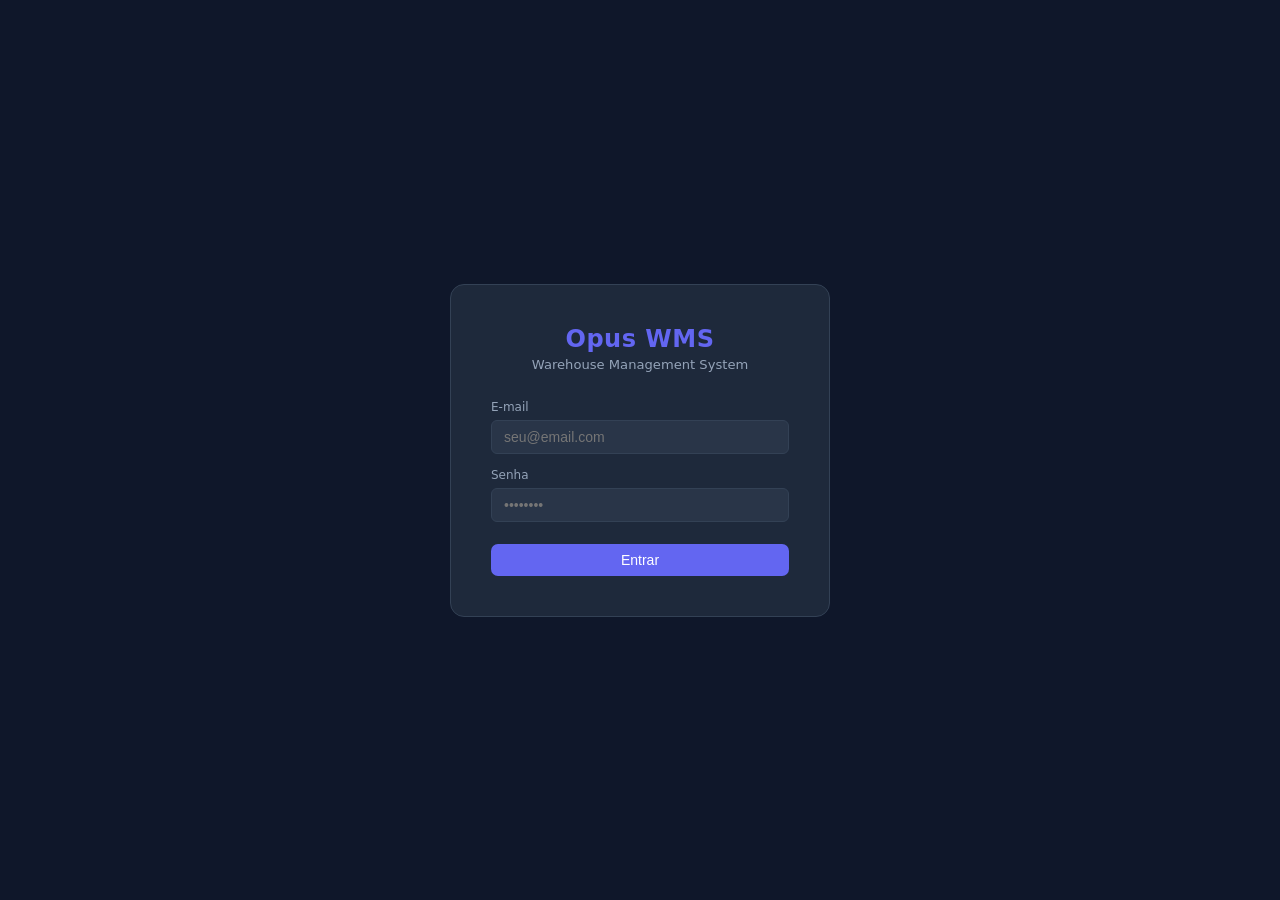
<file: public/armazenamento.html>
<!DOCTYPE html>
<html lang="pt-BR">
<head>
  <meta charset="UTF-8">
  <title>Armazenamento — Opus WMS</title>
  <link rel="stylesheet" href="css/main.css">
  <style>
    .aw-table { width:100%; border-collapse:collapse; font-size:.82rem; }
    .aw-table th { text-align:left; font-size:.65rem; font-weight:600; color:var(--text-muted);
      text-transform:uppercase; letter-spacing:.05em; padding:6px 10px;
      border-bottom:1px solid var(--border); }
    .aw-table td { padding:8px 10px; border-bottom:1px solid var(--border); color:var(--text); }
    .aw-table tr:last-child td { border-bottom:none; }
    .aw-table tr:hover td { background:var(--surface2); }
    .badge-good { background:rgba(34,197,94,.15); color:#22c55e; padding:2px 6px;
      border-radius:4px; font-size:.7rem; font-weight:600; }
    .badge-frutibras { background:rgba(99,102,241,.15); color:var(--accent); padding:2px 6px;
      border-radius:4px; font-size:.7rem; font-weight:600; }

    /* OA cards */
    .oa-header-row { display:flex; justify-content:space-between; align-items:center; margin-bottom:12px; }
    .oa-card { border:1px solid var(--border); border-radius:8px; padding:12px 14px;
      margin-bottom:8px; background:var(--surface2); }
    .oa-card-header { display:flex; justify-content:space-between; align-items:center; margin-bottom:6px; }
    .oa-id { font-size:.85rem; font-weight:600; color:var(--accent); }
    .oa-badge { font-size:.7rem; padding:2px 8px; border-radius:4px; font-weight:600; }
    .oa-badge-pendente { background:rgba(245,158,11,.15); color:#f59e0b; }
    .oa-badge-programada { background:rgba(99,102,241,.15); color:var(--accent); }
    .oa-badge-em_execucao { background:rgba(245,158,11,.15); color:#f59e0b; }
    .oa-badge-concluida { background:rgba(34,197,94,.15); color:#22c55e; }
    .oa-badge-executada { background:rgba(34,197,94,.15); color:#22c55e; }
    .oa-meta { font-size:.75rem; color:var(--text-muted); margin-bottom:6px; }
    .oa-pallets { font-size:.75rem; color:var(--text-muted); }
    .oa-pallet-tag { display:inline-block; background:var(--surface); border:1px solid var(--border);
      border-radius:4px; padding:1px 6px; font-size:.72rem; margin:2px; }

    /* Modais */
    .modal-overlay { position:fixed; inset:0; background:rgba(0,0,0,.6);
      display:flex; align-items:center; justify-content:center; z-index:1000; }
    .modal-overlay.hidden { display:none; }
    .modal { background:var(--surface); border:1px solid var(--border); border-radius:12px;
      width:760px; max-width:95vw; max-height:85vh; display:flex; flex-direction:column; overflow:hidden; }
    .modal-exec { width:600px; }
    .modal-head { padding:16px 20px; border-bottom:1px solid var(--border);
      display:flex; justify-content:space-between; align-items:center; }
    .modal-head h2 { font-size:1rem; font-weight:600; margin:0; }
    .modal-body { padding:16px 20px; overflow-y:auto; flex:1; }
    .modal-foot { padding:12px 20px; border-top:1px solid var(--border);
      display:flex; justify-content:space-between; align-items:center; gap:10px; flex-wrap:wrap; }
    .modal-sel-info { font-size:.8rem; color:var(--text-muted); }
    .modal-sel-info span { color:var(--accent); font-weight:600; }

    /* Pallet row no modal de criação */
    .pallet-row { border:1px solid var(--border); border-radius:8px; margin-bottom:8px;
      transition:.15s; background:var(--surface2); overflow:hidden; }
    .pallet-row:hover { border-color:var(--accent); }
    .pallet-row.selecionado { background:rgba(99,102,241,.05); border-color:var(--accent); }
    .pallet-row-top { display:flex; align-items:center; gap:10px; padding:8px 10px; cursor:pointer; }
    .pallet-row input[type=checkbox] { width:16px; height:16px; accent-color:var(--accent); cursor:pointer; flex-shrink:0; }
    .pallet-row-info { flex:1; min-width:0; }
    .pallet-row-id { font-size:.85rem; font-weight:600; color:var(--text); }
    .pallet-row-meta { font-size:.72rem; color:var(--text-muted); white-space:nowrap; overflow:hidden; text-overflow:ellipsis; }
    .pallet-row-temp { font-size:.72rem; padding:2px 6px; border-radius:4px; flex-shrink:0; }
    .pallet-row-temp.ok { background:rgba(99,102,241,.15); color:var(--accent); }
    .pallet-row-temp.sem { background:rgba(245,158,11,.15); color:#f59e0b; }

    /* Checklist de bipagem */
    .bip-progress { margin-bottom:14px; }
    .bip-progress-bar-bg { height:8px; background:var(--surface2); border-radius:4px; overflow:hidden; margin-top:6px; }
    .bip-progress-bar { height:8px; background:var(--accent); border-radius:4px; transition:width .3s; }
    .bip-progress-bar.completo { background:var(--success); }
    .bip-input-row { display:flex; gap:8px; margin-bottom:14px; }
    .bip-input { flex:1; background:var(--surface2); border:2px solid var(--border);
      border-radius:8px; color:var(--text); padding:10px 14px; font-size:1rem;
      outline:none; transition:border .15s; }
    .bip-input:focus { border-color:var(--accent); }
    .bip-input.erro { border-color:var(--danger); animation:shake .3s; }
    .bip-input.ok { border-color:var(--success); }
    .bip-item { display:flex; align-items:center; gap:10px; padding:8px 12px;
      border:1px solid var(--border); border-radius:8px; margin-bottom:6px;
      background:var(--surface2); transition:.2s; }
    .bip-item.bipado { background:rgba(34,197,94,.08); border-color:rgba(34,197,94,.4); }
    .bip-item.bipado .bip-check { color:#22c55e; font-size:1.1rem; }
    .bip-item:not(.bipado) .bip-check { color:var(--border); font-size:1.1rem; }
    .bip-item-info { flex:1; }
    .bip-item-id { font-size:.85rem; font-weight:600; }
    .bip-item-dest { font-size:.72rem; color:var(--text-muted); }
    .bip-alerta { display:none; padding:8px 14px; border-radius:8px; font-size:.82rem;
      font-weight:600; margin-bottom:10px; }
    .bip-alerta.erro { display:block; background:rgba(239,68,68,.12); color:var(--danger);
      border:1px solid rgba(239,68,68,.3); }
    .bip-alerta.ok { display:block; background:rgba(34,197,94,.12); color:#22c55e;
      border:1px solid rgba(34,197,94,.3); }
    @keyframes shake {
      0%,100% { transform:translateX(0); }
      20%,60% { transform:translateX(-6px); }
      40%,80% { transform:translateX(6px); }
    }

    /* Badge de destino */
    .destino-badge { font-size:.72rem; padding:2px 8px; border-radius:4px; font-weight:600;
      white-space:nowrap; flex-shrink:0; }
    .destino-ok { background:rgba(34,197,94,.15); color:#22c55e; }
    .destino-pendente { background:rgba(239,68,68,.12); color:#f87171; }

    /* Selects cascata */
    .destino-selects { padding:10px 12px 12px; border-top:1px solid var(--border);
      background:rgba(99,102,241,.04); }
    .destino-selects-grid { display:grid; grid-template-columns:1fr 1fr 1fr; gap:10px; }
    .destino-selects .field label { font-size:.68rem; color:var(--text-muted); font-weight:600;
      text-transform:uppercase; letter-spacing:.05em; }
    .destino-selects .field select { background:var(--surface); border:1px solid var(--border);
      border-radius:6px; color:var(--text); padding:6px 10px; font-size:.8rem; width:100%;
      outline:none; transition:border .15s; cursor:pointer; }
    .destino-selects .field select:focus { border-color:var(--accent); }
    .destino-selects .field select:disabled { opacity:.45; cursor:not-allowed; }

    /* Sel-all row */
    .sel-all-row { display:flex; align-items:center; gap:8px; margin-bottom:10px;
      font-size:.8rem; color:var(--text-muted); cursor:pointer; }
    .modal-validacao-msg { font-size:.78rem; font-weight:500; }

    /* ── PDF / Impressão ── */
    @media print {
      body > *:not(#pdf-apoio) { display:none !important; }
      #pdf-apoio { display:block !important; }
      .pdf-page { page-break-after:always; }
      .pdf-page:last-child { page-break-after:auto; }
    }
    #pdf-apoio { display:none; font-family:Arial,sans-serif; color:#1a1a1a; }
    .pdf-page { padding:20px 26px; box-sizing:border-box; }
    /* Cabeçalho */
    .pdf-header { display:flex; justify-content:space-between; align-items:flex-start;
      border-bottom:2px solid #1a1a1a; padding-bottom:10px; margin-bottom:14px; }
    .pdf-logo { font-size:1.25rem; font-weight:700; line-height:1.2; }
    .pdf-logo span { font-size:.74rem; font-weight:400; color:#555; display:block; }
    /* Título do documento */
    .pdf-doc-title { font-size:.9rem; font-weight:700; text-transform:uppercase;
      letter-spacing:.12em; text-align:center; border-bottom:1px solid #999;
      padding-bottom:8px; margin-bottom:14px; }
    /* Resumo de totais */
    .pdf-summary { display:flex; gap:14px; margin-bottom:16px; }
    .pdf-summary-box { flex:1; text-align:center; border:1px solid #ccc;
      border-radius:4px; padding:10px 6px; }
    .pdf-summary-label { font-size:.58rem; text-transform:uppercase; color:#666;
      letter-spacing:.08em; margin-bottom:3px; }
    .pdf-summary-value { font-size:1.5rem; font-weight:700; }
    /* Subtítulo de seção */
    .pdf-section-title { font-size:.62rem; font-weight:700; text-transform:uppercase;
      letter-spacing:.1em; color:#444; border-bottom:1px solid #ccc;
      padding-bottom:4px; margin-bottom:8px; }
    /* Tabela de rateio */
    .pdf-table { width:100%; border-collapse:collapse; font-size:.68rem; margin-bottom:18px; }
    .pdf-table th { background:#1a1a1a; color:#fff; padding:5px 5px; text-align:left;
      font-size:.56rem; text-transform:uppercase; letter-spacing:.04em;
      border:1px solid #333; white-space:nowrap; }
    .pdf-table td { padding:4px 5px; border:1px solid #ccc; vertical-align:middle; }
    .pdf-table tr:nth-child(even) td { background:#f7f7f7; }
    .pdf-table .td-destino { font-weight:700; color:#3730a3; }
    .pdf-table tfoot td { background:#f0f0f0; font-weight:700; font-size:.62rem; color:#333; }
    /* Assinaturas */
    .pdf-footer-sign { display:grid; grid-template-columns:1fr 1fr; gap:40px; margin-top:28px; }
    .pdf-assinatura { border-top:1px solid #555; padding-top:5px;
      font-size:.72rem; text-align:center; color:#555; }
    /* Legenda do mapa */
    .pdf-legend { display:flex; gap:20px; align-items:center;
      margin-bottom:14px; font-size:.72rem; }
    .pdf-legend-item { display:flex; align-items:center; gap:6px; }
    .pdf-legend-box { width:14px; height:14px; border-radius:2px; }
    .pdf-legend-destino { background:#4f46e5; border:1px solid #3730a3; }
    .pdf-legend-vazio  { background:#f5f5f5; border:1px solid #ccc; }
    /* Mapa de câmaras */
    .pdf-map-section { margin-bottom:22px; }
    .pdf-map-cam-title { font-size:.75rem; font-weight:700; text-transform:uppercase;
      letter-spacing:.08em; background:#1a1a1a; color:#fff; padding:4px 8px; }
    .pdf-map-table { width:100%; border-collapse:collapse; table-layout:fixed; }
    .pdf-map-table th { background:#e8e8e8; border:1px solid #bbb; padding:3px 2px;
      text-align:center; font-size:.52rem; font-weight:700; }
    .pdf-map-table th.row-lbl { background:#f0f0f0; width:28px; font-size:.55rem; }
    .pdf-map-table td { border:1px solid #ddd; padding:3px 2px;
      text-align:center; font-size:.52rem; height:17px; }
    .pdf-map-table td.co-gap { background:#d8d8d8; }
    .pdf-map-table td.co-num { background:#f0f0f0; font-weight:600; color:#555; }
    .pdf-map-table td.map-destino { background:#4f46e5; color:#fff;
      font-weight:700; border-color:#3730a3; }
  </style>
</head>
<body>
<aside id="sidebar">
  <div class="logo">Opus WMS <span>Warehouse Management</span></div>
  <nav>
    <div class="section-label">Operacional</div>
    <a href="index.html"><span class="icon">⊞</span> Dashboard</a>
    <a href="recepcao.html"><span class="icon">↓</span> Recepção</a>
    <a href="resfriamento.html"><span class="icon">❄</span> Resfriamento</a>
    <a href="armazenamento.html"><span class="icon">⬛</span> Armazenamento</a>
    <a href="remontes.html"><span class="icon">⇄</span> Remontes</a>
    <a href="picking.html"><span class="icon">✂</span> Picking</a>
    <a href="expedicao.html"><span class="icon">↑</span> Expedição</a>
    <a href="inventario.html"><span class="icon">☑</span> Inventário</a>
    <div class="section-label">Consulta</div>
    <a href="camaras.html"><span class="icon">▦</span> Câmaras</a>
    <a href="tuneis.html"><span class="icon">≡</span> Túneis</a>
    <a href="relatorios.html"><span class="icon">📄</span> Relatórios</a>
    <a href="historico.html"><span class="icon">🕓</span> Histórico</a>
    <div class="section-label" id="label-admin" style="display:none">Administração</div>
    <a href="usuarios.html" id="link-usuarios" style="display:none"><span class="icon">👤</span> Usuários</a>
  </nav>
  <div class="sidebar-footer">
    <div class="sidebar-user">
      <span class="user-name" id="sidebar-nome">—</span>
      <span class="user-role" id="sidebar-role"></span>
    </div>
    <button class="btn-logout" onclick="logout()">↪ Sair</button>
  </div>
</aside>

<div id="main">
  <header>
    <h1>Armazenamento</h1>
  <div class="header-right">
    <button class="btn btn-ghost btn-sm" onclick="init()">↻ Atualizar</button>
    <span class="header-datetime" id="header-datetime"></span>
    <div class="header-user-info">
      <span class="header-nome" id="header-nome">—</span>
      <span class="header-role" id="header-role"></span>
    </div>
    <button class="btn-header-logout" onclick="logout()">&#x21AA; Sair</button>
  </div>
</header>
  <div class="content">

    <!-- Aguardando vínculo a OA -->
    <div class="card">
      <div class="card-title">Aguardando vínculo a OA</div>
      <p style="font-size:.78rem;color:var(--text-muted);margin-bottom:12px">
        Pallets com sessão de resfriamento encerrada que ainda não foram incluídos em nenhuma Ordem de Armazenamento.
      </p>
      <div id="aguardando-oa-container">
        <span style="color:var(--text-muted);font-size:.82rem">Carregando...</span>
      </div>
    </div>

    <!-- Ordens de Armazenamento -->
    <div class="card">
      <div class="oa-header-row">
        <div>
          <div class="card-title" style="margin-bottom:2px">Ordens de Armazenamento (OA)</div>
          <p style="font-size:.78rem;color:var(--text-muted);margin:0">
            Programam e executam a transferência dos pallets para as câmaras frias.
          </p>
        </div>
        <button class="btn btn-primary" onclick="abrirModalOA()">+ Criar nova OA</button>
      </div>
      <div id="oas-container">
        <span style="color:var(--text-muted);font-size:.82rem">Carregando...</span>
      </div>
    </div>

    <!-- Pallets em Armazenamento -->
    <div class="card">
      <div class="flex justify-between items-center" style="margin-bottom:12px">
        <div class="card-title" style="margin:0">Pallets em Armazenamento</div>
        <a href="camaras.html" class="btn btn-ghost btn-sm">▦ Ver mapa de câmaras</a>
      </div>
      <div class="table-wrap">
        <table>
          <thead>
            <tr><th>ID</th><th>Variedade</th><th>Classificação</th><th>Qtd Cx</th><th>Câmara</th><th>Rua</th><th>Posição</th></tr>
          </thead>
          <tbody id="tbody-armazenamento"><tr><td colspan="7" class="text-muted">Carregando...</td></tr></tbody>
        </table>
      </div>
    </div>

  </div>
</div>

<!-- Modal de criação de OA -->
<div class="modal-overlay hidden" id="modal-overlay" onclick="fecharModal(event)">
  <div class="modal" onclick="event.stopPropagation()">
    <div class="modal-head">
      <h2>Nova Ordem de Armazenamento</h2>
      <button class="btn btn-ghost btn-sm" onclick="fecharModalDireto()">✕</button>
    </div>
    <div class="modal-body">
      <p style="font-size:.78rem;color:var(--text-muted);margin-bottom:12px">
        Selecione os pallets e defina o <strong style="color:var(--text)">destino obrigatório</strong>
        (Câmara → Rua → Posição) para cada um. Apenas posições livres são exibidas.
      </p>
      <div class="sel-all-row" onclick="toggleSelecionarTodos()">
        <input type="checkbox" id="chk-todos">
        <span>Selecionar todos os pallets</span>
      </div>
      <div id="modal-pallets-lista">
        <span style="color:var(--text-muted);font-size:.82rem">Carregando pallets...</span>
      </div>
    </div>
    <div class="modal-foot">
      <div>
        <div class="modal-sel-info">
          <span id="modal-sel-count">0</span> pallet(s) selecionado(s)
        </div>
        <div class="modal-validacao-msg" id="modal-validacao-msg" style="color:var(--muted);margin-top:4px">
          Selecione ao menos um pallet.
        </div>
      </div>
      <div style="display:flex;gap:8px">
        <button class="btn btn-ghost" onclick="fecharModalDireto()">Cancelar</button>
        <button class="btn btn-primary" id="btn-confirmar-oa" disabled onclick="confirmarCriarOA()">Criar OA</button>
      </div>
    </div>
  </div>
</div>

<!-- Modal de execução de OA (bipagem) -->
<div class="modal-overlay hidden" id="modal-exec-overlay">
  <div class="modal modal-exec" onclick="event.stopPropagation()">
    <div class="modal-head">
      <div>
        <h2 id="exec-oa-titulo">Executar OA</h2>
        <div style="font-size:.75rem;color:var(--text-muted);margin-top:2px">Bipe cada pallet para confirmar o armazenamento</div>
      </div>
      <button class="btn btn-ghost btn-sm" onclick="fecharModalExec()">✕</button>
    </div>
    <div class="modal-body">
      <div class="bip-progress">
        <div style="display:flex;justify-content:space-between;font-size:.8rem">
          <span style="color:var(--text-muted)">Progresso de bipagem</span>
          <span id="exec-progresso" style="font-weight:600;color:var(--accent)">0 / 0</span>
        </div>
        <div class="bip-progress-bar-bg">
          <div class="bip-progress-bar" id="exec-barra" style="width:0%"></div>
        </div>
      </div>
      <div class="bip-alerta" id="bip-alerta"></div>
      <div class="bip-input-row">
        <input class="bip-input" id="bip-input" placeholder="Digite ou bipe o ID do pallet..." autocomplete="off">
        <button class="btn btn-primary" onclick="confirmarBipagem()">✓ Confirmar</button>
      </div>
      <div id="exec-checklist"></div>
    </div>
    <div class="modal-foot">
      <div style="font-size:.78rem;color:var(--text-muted)" id="exec-foot-info">
        Bipe todos os pallets para habilitar a conclusão.
      </div>
      <div style="display:flex;gap:8px">
        <button class="btn btn-ghost" onclick="fecharModalExec()">Cancelar</button>
        <button class="btn btn-success" id="btn-concluir-oa" disabled onclick="concluirOA()">✓ Concluir OA</button>
      </div>
    </div>
  </div>
</div>

<!-- PDF de Apoio (visível apenas na impressão — preenchido dinamicamente pelo JS) -->
<div id="pdf-apoio"></div>

<script src="js/api.js"></script>
<script src="js/armazenamento.js"></script>
</body>
</html>
</file>
<file: public/css/main.css>
:root {
  --bg: #0f172a;
  --surface: #1e293b;
  --surface2: #293548;
  --border: #334155;
  --accent: #6366f1;
  --accent-hover: #818cf8;
  --success: #22c55e;
  --warning: #f59e0b;
  --danger: #ef4444;
  --text: #f1f5f9;
  --muted: #94a3b8;
  --sidebar-w: 220px;
}

* { box-sizing: border-box; margin: 0; padding: 0; }

body {
  font-family: 'Inter', system-ui, sans-serif;
  background: var(--bg);
  color: var(--text);
  display: flex;
  min-height: 100vh;
}

/* ── Sidebar ── */
#sidebar {
  width: var(--sidebar-w);
  background: var(--surface);
  border-right: 1px solid var(--border);
  display: flex;
  flex-direction: column;
  position: fixed;
  top: 0; left: 0; bottom: 0;
  overflow-y: auto;
  z-index: 10;
}

#sidebar .logo {
  padding: 20px 16px 12px;
  font-size: 1.2rem;
  font-weight: 700;
  color: var(--accent);
  letter-spacing: 0.5px;
  border-bottom: 1px solid var(--border);
}

#sidebar .logo span { color: var(--muted); font-size: .75rem; font-weight: 400; display: block; }

nav { flex: 1; padding: 8px 0; }

nav .section-label {
  font-size: .65rem;
  text-transform: uppercase;
  letter-spacing: 1px;
  color: var(--muted);
  padding: 14px 16px 4px;
}

nav a {
  display: flex;
  align-items: center;
  gap: 10px;
  padding: 9px 16px;
  color: var(--muted);
  text-decoration: none;
  font-size: .875rem;
  border-left: 3px solid transparent;
  transition: all .15s;
}

nav a:hover { color: var(--text); background: var(--surface2); }
nav a.active { color: var(--accent); border-left-color: var(--accent); background: rgba(99,102,241,.1); }
nav a .icon { width: 16px; text-align: center; }

/* ── Main ── */
#main {
  margin-left: var(--sidebar-w);
  flex: 1;
  display: flex;
  flex-direction: column;
  min-height: 100vh;
}

header {
  background: var(--surface);
  border-bottom: 1px solid var(--border);
  padding: 14px 24px;
  display: flex;
  align-items: center;
  justify-content: space-between;
}

header h1 { font-size: 1rem; font-weight: 600; }

.header-right {
  display: flex;
  align-items: center;
  gap: 16px;
}

.header-datetime {
  font-size: .75rem;
  color: var(--muted);
  white-space: nowrap;
}

.header-user-info {
  display: flex;
  flex-direction: column;
  align-items: flex-end;
  gap: 2px;
}

.header-nome {
  font-size: .8rem;
  font-weight: 600;
  white-space: nowrap;
}

.header-role {
  font-size: .65rem;
  padding: 1px 6px;
  border-radius: 4px;
  background: rgba(99,102,241,.2);
  color: var(--accent);
  white-space: nowrap;
}

.btn-header-logout {
  background: transparent;
  border: 1px solid var(--border);
  color: var(--muted);
  border-radius: 6px;
  padding: 6px 12px;
  font-size: .8rem;
  cursor: pointer;
  display: flex;
  align-items: center;
  gap: 6px;
  transition: all .15s;
  white-space: nowrap;
}

.btn-header-logout:hover {
  background: rgba(239,68,68,.1);
  border-color: var(--danger);
  color: var(--danger);
}

.content { padding: 24px; flex: 1; }

/* ── Cards ── */
.card {
  background: var(--surface);
  border: 1px solid var(--border);
  border-radius: 10px;
  padding: 20px;
  margin-bottom: 20px;
}

.card-title {
  font-size: .8rem;
  text-transform: uppercase;
  letter-spacing: .5px;
  color: var(--muted);
  margin-bottom: 12px;
}

/* ── KPI Grid ── */
.kpi-grid { display: grid; grid-template-columns: repeat(auto-fit, minmax(160px, 1fr)); gap: 16px; margin-bottom: 24px; }

.kpi {
  background: var(--surface);
  border: 1px solid var(--border);
  border-radius: 10px;
  padding: 16px 20px;
}
.kpi .label { font-size: .75rem; color: var(--muted); margin-bottom: 6px; }
.kpi .value { font-size: 1.6rem; font-weight: 700; }
.kpi.accent .value { color: var(--accent); }
.kpi.success .value { color: var(--success); }
.kpi.warning .value { color: var(--warning); }
.kpi.danger .value  { color: var(--danger); }

/* ── Table ── */
.table-wrap { overflow-x: auto; }

table { width: 100%; border-collapse: collapse; font-size: .85rem; }
th { text-align: left; padding: 10px 12px; color: var(--muted); font-weight: 500; border-bottom: 1px solid var(--border); font-size: .75rem; text-transform: uppercase; }
td { padding: 10px 12px; border-bottom: 1px solid var(--border); }
tr:last-child td { border-bottom: none; }
tr:hover td { background: var(--surface2); }

/* ── Forms ── */
.form-grid { display: grid; grid-template-columns: repeat(auto-fit, minmax(180px, 1fr)); gap: 14px; }

.field { display: flex; flex-direction: column; gap: 6px; }
.field label { font-size: .75rem; color: var(--muted); font-weight: 500; }
.field input, .field select, .field textarea {
  background: var(--surface2);
  border: 1px solid var(--border);
  border-radius: 6px;
  color: var(--text);
  padding: 8px 12px;
  font-size: .875rem;
  outline: none;
  transition: border .15s;
}
.field input:focus, .field select:focus { border-color: var(--accent); }
.field select option { background: var(--surface2); }

/* ── Buttons ── */
.btn {
  display: inline-flex;
  align-items: center;
  gap: 6px;
  padding: 8px 18px;
  border-radius: 7px;
  border: none;
  cursor: pointer;
  font-size: .875rem;
  font-weight: 500;
  transition: all .15s;
}
.btn-primary { background: var(--accent); color: #fff; }
.btn-primary:hover { background: var(--accent-hover); }
.btn-danger  { background: var(--danger); color: #fff; }
.btn-success { background: var(--success); color: #000; }
.btn-ghost   { background: transparent; border: 1px solid var(--border); color: var(--text); }
.btn-ghost:hover { background: var(--surface2); }
.btn-sm { padding: 5px 12px; font-size: .8rem; }

/* ── Status badges ── */
.badge-status {
  display: inline-block;
  padding: 2px 10px;
  border-radius: 999px;
  font-size: .72rem;
  font-weight: 600;
}
.badge-recepcao      { background: rgba(99,102,241,.2); color: #818cf8; }
.badge-resfriamento  { background: rgba(14,165,233,.2); color: #38bdf8; }
.badge-armazenamento { background: rgba(34,197,94,.2);  color: #4ade80; }
.badge-picking       { background: rgba(245,158,11,.2); color: #fbbf24; }
.badge-expedido      { background: rgba(148,163,184,.2);color: #cbd5e1; }
.badge-livre         { background: rgba(34,197,94,.2);  color: #4ade80; }
.badge-ocupada       { background: rgba(239,68,68,.2);  color: #f87171; }
.badge-reservada     { background: rgba(245,158,11,.2); color: #fbbf24; }

/* ── Tunnel / Camera maps ── */
.tunel-grid {
  display: grid;
  grid-template-columns: 1fr 60px 1fr;
  gap: 8px;
  align-items: start;
}
.tunel-coluna { display: flex; flex-direction: column; gap: 6px; }
.tunel-corredor { display: flex; flex-direction: column; align-items: center; gap: 6px; }

.boca-card {
  background: var(--surface2);
  border: 1px solid var(--border);
  border-radius: 8px;
  padding: 10px;
  font-size: .8rem;
}
.boca-card .boca-num { color: var(--muted); font-size: .7rem; margin-bottom: 4px; }
.boca-card.ocupada { border-color: var(--accent); }
.boca-card.vazia { opacity: .4; }

.camara-grid {
  display: grid;
  gap: 4px;
}
.pos-cell {
  width: 36px; height: 36px;
  border-radius: 5px;
  border: 1px solid var(--border);
  display: flex;
  align-items: center;
  justify-content: center;
  font-size: .65rem;
  cursor: default;
}
.pos-cell.livre       { background: rgba(34,197,94,.15); border-color: rgba(34,197,94,.3); }
.pos-cell.ocupada     { background: rgba(239,68,68,.2);  border-color: rgba(239,68,68,.4); color: #f87171; }
.pos-cell.reservada   { background: rgba(245,158,11,.2); border-color: rgba(245,158,11,.4); }
.pos-cell.gap         { background: transparent; border-color: transparent; opacity: .2; }

/* ── Misc ── */
.toolbar { display: flex; gap: 10px; align-items: center; margin-bottom: 20px; flex-wrap: wrap; }
.text-muted { color: var(--muted); }
.text-sm { font-size: .8rem; }
.mt-4 { margin-top: 16px; }
.mt-8 { margin-top: 32px; }
.flex { display: flex; }
.gap-2 { gap: 8px; }
.gap-3 { gap: 12px; }
.items-center { align-items: center; }
.justify-between { justify-content: space-between; }

#toast-container {
  position: fixed;
  bottom: 20px; right: 20px;
  display: flex; flex-direction: column; gap: 8px;
  z-index: 9999;
}
.toast {
  background: var(--surface);
  border: 1px solid var(--border);
  border-radius: 8px;
  padding: 12px 18px;
  font-size: .85rem;
  min-width: 260px;
  animation: slideIn .2s ease;
}
.toast.success { border-left: 3px solid var(--success); }
.toast.error   { border-left: 3px solid var(--danger); }
.toast.info    { border-left: 3px solid var(--accent); }

@keyframes slideIn { from { transform: translateX(30px); opacity: 0; } to { transform: none; opacity: 1; } }

.spinner {
  width: 18px; height: 18px;
  border: 2px solid var(--border);
  border-top-color: var(--accent);
  border-radius: 50%;
  animation: spin .6s linear infinite;
  display: inline-block;
}
@keyframes spin { to { transform: rotate(360deg); } }

/* ── Área / Controle dinâmico ── */
.ac-list { display: contents; }
.ac-row { display: contents; }

.ac-remove-wrap { display: flex; flex-direction: column; }
.ac-remove-wrap label { font-size: .75rem; color: transparent; font-weight: 500; }
.ac-remove { background: transparent; border: 1px solid var(--danger); color: var(--danger); border-radius: 6px; height: 36px; cursor: pointer; display: flex; align-items: center; justify-content: center; transition: background .15s; }
.ac-remove:hover { background: rgba(239,68,68,.15); }
.ac-remove:disabled { opacity: .35; cursor: not-allowed; }
.ac-add-btn { display: inline-flex; align-items: center; gap: 6px; margin-top: 8px; padding: 7px 14px; background: transparent; border: 1px dashed var(--accent); color: var(--accent); border-radius: 8px; font-size: .82rem; font-weight: 600; cursor: pointer; transition: background .15s; }
.ac-add-btn:hover { background: rgba(99,102,241,.1); }
.dist-status { margin-top: 10px; padding: 8px 12px; border-radius: 8px; font-size: .82rem; font-weight: 600; display: none; }
.dist-status.ok   { background: rgba(34,197,94,.12);  color: var(--success); display: block; }
.dist-status.warn { background: rgba(239,68,68,.12);  color: var(--danger);  display: block; }
.dist-status.info { background: rgba(99,102,241,.12); color: var(--accent);  display: block; }
.form-grid select { -webkit-appearance: none; appearance: none; background-image: url("data:image/svg+xml,%3Csvg xmlns='http://www.w3.org/2000/svg' width='12' height='8' viewBox='0 0 12 8'%3E%3Cpath fill='%2394a3b8' d='M1 1l5 5 5-5'/%3E%3C/svg%3E"); background-repeat: no-repeat; background-position: right 10px center; padding-right: 30px; cursor: pointer; }

/* ── Sidebar footer ─────────────────────────────────────────── */
.sidebar-footer {
  border-top: 1px solid var(--border);
  padding: 12px 16px;
  margin-top: auto;
}

.sidebar-user {
  display: flex;
  align-items: center;
  gap: 8px;
  padding: 6px 0 10px;
  overflow: hidden;
}

.sidebar-user .user-name {
  font-size: .8rem;
  font-weight: 600;
  flex: 1;
  white-space: nowrap;
  overflow: hidden;
  text-overflow: ellipsis;
}

.sidebar-user .user-role {
  font-size: .65rem;
  padding: 2px 6px;
  border-radius: 4px;
  background: rgba(99,102,241,.2);
  color: var(--accent);
  white-space: nowrap;
}

.btn-logout {
  width: 100%;
  background: transparent;
  border: 1px solid var(--border);
  color: var(--muted);
  border-radius: 6px;
  padding: 7px 12px;
  font-size: .8rem;
  cursor: pointer;
  display: flex;
  align-items: center;
  gap: 8px;
  transition: all .15s;
}

.btn-logout:hover {
  background: rgba(239,68,68,.1);
  border-color: var(--danger);
  color: var(--danger);
}

/* ── Login page ─────────────────────────────────────────────── */
.login-body {
  justify-content: center;
  align-items: center;
  min-height: 100vh;
}

.login-card {
  width: 100%;
  max-width: 380px;
  background: var(--surface);
  border: 1px solid var(--border);
  border-radius: 14px;
  padding: 40px;
}

.login-logo {
  text-align: center;
  margin-bottom: 28px;
}

.login-logo .title {
  font-size: 1.5rem;
  font-weight: 700;
  color: var(--accent);
  letter-spacing: .5px;
}

.login-logo .subtitle {
  color: var(--muted);
  font-size: .82rem;
  margin-top: 4px;
}

.login-error {
  background: rgba(239,68,68,.12);
  border: 1px solid rgba(239,68,68,.3);
  color: var(--danger);
  border-radius: 6px;
  padding: 10px 14px;
  font-size: .82rem;
  margin-top: 14px;
  display: none;
}

/* ── Foto Widget ── */
.foto-grid {
  display: grid;
  grid-template-columns: repeat(auto-fit, minmax(140px, 1fr));
  gap: 12px;
  margin-top: 12px;
}

.foto-widget {
  display: flex;
  flex-direction: column;
  gap: 6px;
}

.foto-widget label {
  font-size: .75rem;
  font-weight: 600;
  color: var(--muted);
  text-transform: uppercase;
  letter-spacing: .4px;
}

.foto-area {
  position: relative;
  aspect-ratio: 4/3;
  border: 2px dashed var(--border);
  border-radius: 8px;
  overflow: hidden;
  cursor: pointer;
  transition: border-color .2s;
  background: var(--surface2);
}

.foto-area:hover { border-color: var(--accent); }

.foto-area input[type="file"] {
  position: absolute;
  inset: 0;
  opacity: 0;
  cursor: pointer;
  width: 100%;
  height: 100%;
}

.foto-placeholder {
  position: absolute;
  inset: 0;
  display: flex;
  flex-direction: column;
  align-items: center;
  justify-content: center;
  gap: 6px;
  color: var(--muted);
  font-size: .75rem;
  pointer-events: none;
}

.foto-placeholder svg { opacity: .4; }

.foto-preview {
  position: absolute;
  inset: 0;
  width: 100%;
  height: 100%;
  object-fit: contain;
  display: none;
}

.foto-preview.visible { display: block; }

.foto-remover {
  position: absolute;
  top: 6px;
  right: 6px;
  z-index: 10;
  background: rgba(15,23,42,.8);
  border: 1px solid rgba(255,255,255,.25);
  color: #fff;
  border-radius: 50%;
  width: 28px;
  height: 28px;
  font-size: .8rem;
  cursor: pointer;
  display: none;
  align-items: center;
  justify-content: center;
  line-height: 1;
  transition: background .15s;
}
.foto-remover:hover { background: rgba(239,68,68,.85); }
.foto-remover.visible { display: flex; }

.foto-status {
  font-size: .72rem;
  height: 16px;
  display: flex;
  align-items: center;
  gap: 4px;
}

.foto-status.uploading { color: var(--warning); }
.foto-status.ok        { color: var(--success); }
.foto-status.erro      { color: var(--danger); }

/* ── Relatório PDF (print) ── */
#relatorio-pdf { display: none; }

@media print {
  body > *:not(#relatorio-pdf) { display: none !important; }
  #relatorio-pdf {
    display: block;
    font-family: 'Inter', Arial, sans-serif;
    background: #fff;
    -webkit-print-color-adjust: exact;
    print-color-adjust: exact;
  }
}

/* Doc wrapper */
.rel-doc {
  font-family: 'Inter', Arial, sans-serif;
  color: #1a2d4f;
  max-width: 210mm;
  margin: 0 auto;
}

/* ── Cabeçalho da sessão ── */
.rel-session-hdr {
  background: #1a3a5c;
  color: #fff;
  padding: 12px 16px;
  display: flex;
  justify-content: space-between;
  align-items: center;
  -webkit-print-color-adjust: exact;
  print-color-adjust: exact;
}

.rel-logo-wrap {
  display: flex;
  align-items: center;
  gap: 10px;
}

.rel-logo-wrap svg { width: 40px; height: auto; flex-shrink: 0; }

.rel-logo-text .t1 {
  font-size: .88rem;
  font-weight: 700;
  text-transform: uppercase;
  letter-spacing: .03em;
}

.rel-logo-text .t2 {
  font-size: .68rem;
  opacity: .75;
  margin-top: 2px;
}

.rel-session-meta {
  display: grid;
  grid-template-columns: 1fr 1fr;
  gap: 3px 24px;
  text-align: right;
}

.rel-session-meta .lbl {
  font-size: .52rem;
  text-transform: uppercase;
  letter-spacing: .05em;
  opacity: .6;
}

.rel-session-meta .val {
  font-size: .7rem;
  font-weight: 600;
}

/* ── Barra de estatísticas ── */
.rel-stats {
  display: grid;
  grid-template-columns: repeat(6, 1fr);
  border: 1px solid #dde3ea;
  border-top: none;
  margin-bottom: 14px;
}

.rel-stat-box {
  padding: 7px 6px;
  border-right: 1px solid #dde3ea;
  text-align: center;
}

.rel-stat-box:last-child { border-right: none; }

.rel-stat-box .lbl {
  font-size: .5rem;
  text-transform: uppercase;
  letter-spacing: .04em;
  color: #64748b;
  margin-bottom: 3px;
}

.rel-stat-box .val {
  font-size: .85rem;
  font-weight: 700;
  color: #1a3a5c;
}

/* ── Bloco de pallet ── */
.rel-pallet {
  border: 1px solid #dde3ea;
  border-radius: 3px;
  overflow: hidden;
  margin-bottom: 14px;
  page-break-inside: avoid;
  break-inside: avoid;
}

.rel-pallet-hdr {
  display: grid;
  grid-template-columns: auto 1fr auto;
  align-items: center;
  gap: 8px 14px;
  padding: 8px 12px;
  border-bottom: 1px solid #dde3ea;
  background: #f1f5f9;
  -webkit-print-color-adjust: exact;
  print-color-adjust: exact;
}

.rel-pallet-id {
  font-size: .98rem;
  font-weight: 700;
  color: #1a3a5c;
}

.rel-pallet-desc {
  font-size: .7rem;
  color: #475569;
}

.rel-pallet-ops {
  display: grid;
  grid-template-columns: 1fr 1fr;
  gap: 2px 18px;
  text-align: right;
}

.rel-pallet-ops .lbl {
  font-size: .5rem;
  text-transform: uppercase;
  letter-spacing: .04em;
  color: #94a3b8;
}

.rel-pallet-ops .val {
  font-size: .66rem;
  font-weight: 600;
  color: #1a3a5c;
}

/* ── Métricas ── */
.rel-metrics {
  display: grid;
  grid-template-columns: repeat(3, 1fr);
  border-bottom: 1px solid #dde3ea;
}

.rel-metric {
  padding: 8px;
  border-right: 1px solid #dde3ea;
  text-align: center;
}

.rel-metric:last-child { border-right: none; }

.rel-metric .lbl {
  font-size: .52rem;
  text-transform: uppercase;
  letter-spacing: .04em;
  color: #64748b;
  margin-bottom: 4px;
}

.rel-metric .val {
  font-size: 1.05rem;
  font-weight: 700;
  color: #1a3a5c;
}

/* ── Fotos ── */
.rel-fotos {
  display: grid;
  grid-template-columns: repeat(4, 1fr);
}

.rel-foto-col {
  border-right: 1px solid #dde3ea;
  display: flex;
  flex-direction: column;
}

.rel-foto-col:last-child { border-right: none; }

.rel-foto-lbl {
  padding: 4px 6px;
  font-size: .52rem;
  font-weight: 700;
  text-transform: uppercase;
  letter-spacing: .04em;
  color: #475569;
  border-bottom: 1px solid #dde3ea;
  background: #f8fafc;
  -webkit-print-color-adjust: exact;
  print-color-adjust: exact;
}

.rel-foto-img {
  aspect-ratio: 4/3;
  background: #f1f5f9;
  display: flex;
  align-items: center;
  justify-content: center;
  overflow: hidden;
}

.rel-foto-img img {
  width: 100%;
  height: 100%;
  object-fit: contain;
  display: block;
}

.rel-foto-img .sem-img {
  font-size: .62rem;
  color: #94a3b8;
  text-align: center;
  padding: 8px;
}

.rel-foto-caption {
  padding: 3px 6px;
  font-size: .54rem;
  color: #64748b;
  border-top: 1px solid #dde3ea;
  background: #f8fafc;
  line-height: 1.35;
  -webkit-print-color-adjust: exact;
  print-color-adjust: exact;
}
</file>
